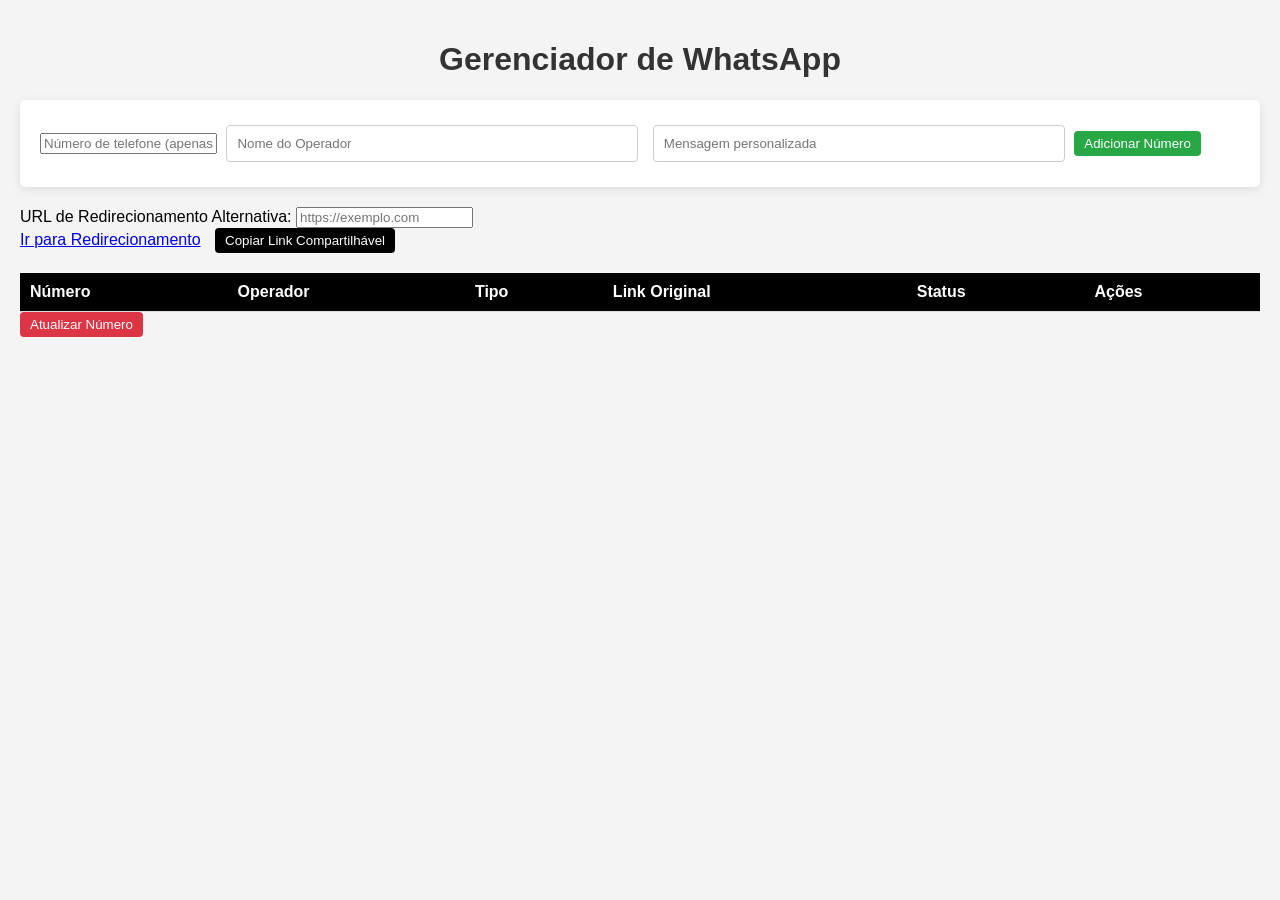
<file: index.html>
<!DOCTYPE html>
<html lang="pt-BR">
<head>
    <meta charset="UTF-8">
    <meta name="viewport" content="width=device-width, initial-scale=1.0">
    <title>Gerenciador de WhatsApp</title>
    <link rel="stylesheet" href="styles.css">
</head>
<body>
    <div class="container">
        <h1>Gerenciador de WhatsApp</h1>
        <form id="whatsappForm">
            <div class="form-group">
                <input type="tel" id="phoneNumber" 
                    pattern="[0-9]{11,}"
                    placeholder="Número de telefone (apenas números)" 
                    title="Digite apenas números, mínimo 11 dígitos"
                    required>
                <input type="text" id="operator" placeholder="Nome do Operador" required>
                <input type="text" id="message" placeholder="Mensagem personalizada">
                <button type="submit" class="btn-primary">Adicionar Número</button>
            </div>
        </form>

        <div class="fallback-section">
            <label for="fallbackUrl">URL de Redirecionamento Alternativa:</label>
            <input type="url" id="fallbackUrl" placeholder="https://exemplo.com">
            <div id="urlStatus" class="status-message"></div>
        </div>

        <div class="redirect-button">
            <a href="redirect.html" target="_blank" class="btn-redirect">Ir para Redirecionamento</a>
        </div>

        <div class="table-container">
            <table id="numbersTable">
                <thead>
                    <tr>
                        <th>Número</th>
                        <th>Operador</th>
                        <th>Tipo</th>
                        <th>Link Original</th>
                        <th>Status</th>
                        <th>Ações</th>
                    </tr>
                </thead>
                <tbody id="numbersContainer"></tbody>
            </table>
        </div>
    </div>

    <!-- Botão para atualizar o número -->
    <div class="update-section">
        <button id="updateButton" class="btn-primary">Atualizar Número</button>
    </div>

    <script src="script.js"></script>
</body>
</html>
</file>
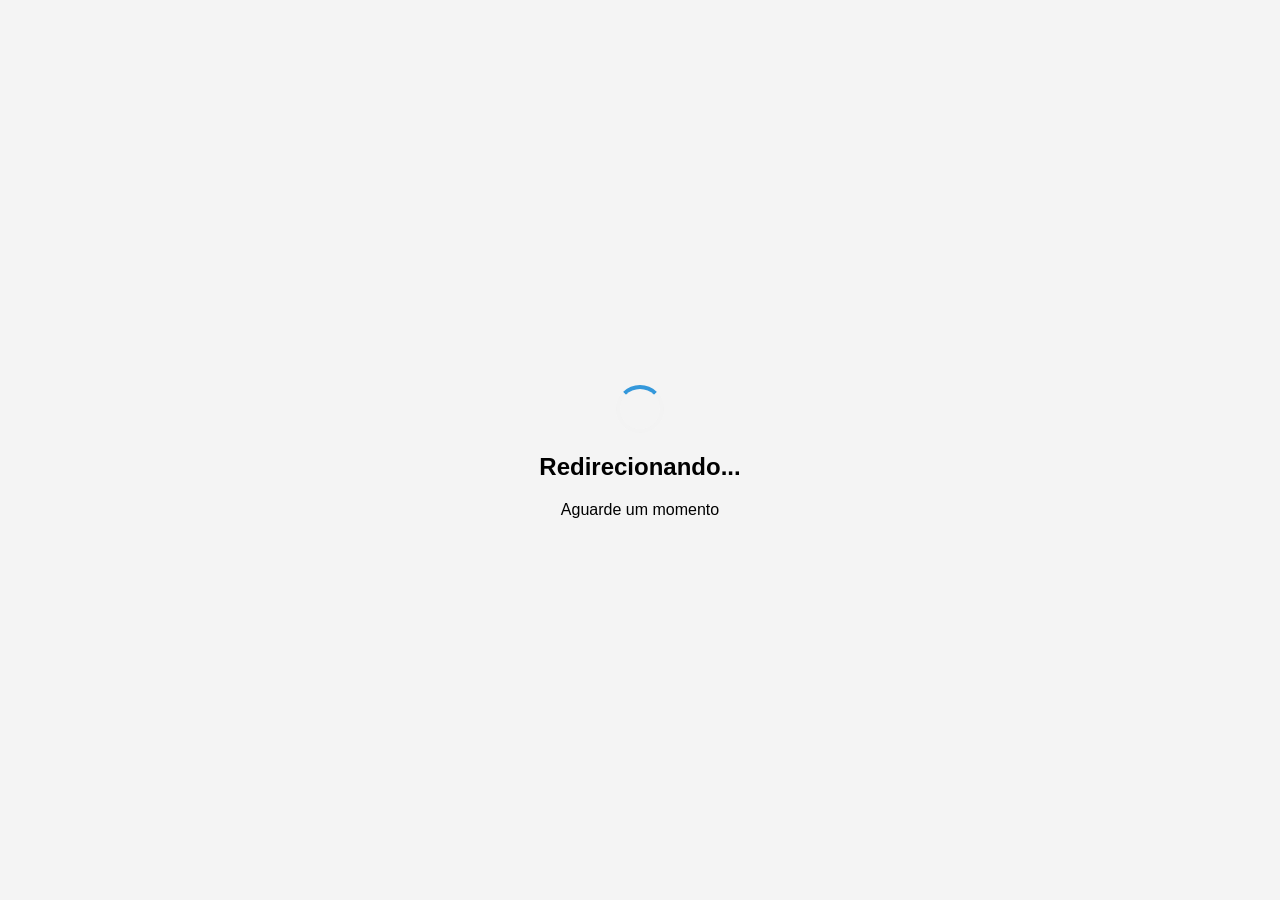
<file: redirect.html>
<!DOCTYPE html>
<html lang="pt-BR">
<head>
    <meta charset="UTF-8">
    <meta name="viewport" content="width=device-width, initial-scale=1.0">
    <title>Redirecionamento WhatsApp</title>
    <style>
        body {
            font-family: Arial, sans-serif;
            display: flex;
            justify-content: center;
            align-items: center;
            height: 100vh;
            margin: 0;
            background-color: #f4f4f4;
        }
        .loader {
            text-align: center;
        }
        .spinner {
            border: 4px solid #f3f3f3;
            border-top: 4px solid #3498db;
            border-radius: 50%;
            width: 40px;
            height: 40px;
            animation: spin 1s linear infinite;
            margin: 20px auto;
        }
        @keyframes spin {
            0% { transform: rotate(0deg); }
            100% { transform: rotate(360deg); }
        }
    </style>
</head>
<body>
    <div class="loader">
        <div class="spinner"></div>
        <h2>Redirecionando...</h2>
        <p>Aguarde um momento</p>
    </div>
    <script>
        // Função para obter parâmetros da URL de forma mais simples
        function getQueryParam(param) {
            const urlParams = new URLSearchParams(window.location.search);
            return urlParams.get(param);
        }

        // Função para decodificar dados da URL de forma mais robusta
        function decodeData(encoded) {
            try {
                return JSON.parse(atob(encoded));
            } catch (e) {
                console.error('Erro na decodificação:', e);
                return null;
            }
        }

        // Função principal de redirecionamento
        function redirectToNextNumber() {
            // Tenta obter dados da URL
            const encodedData = getQueryParam('data');
            let numbers = [];
            
            if (encodedData) {
                const decodedData = decodeData(encodedData);
                if (decodedData && Array.isArray(decodedData)) {
                    numbers = decodedData;
                }
            }

            // Se não houver números na URL, usa o localStorage
            if (numbers.length === 0) {
                try {
                    const stored = localStorage.getItem('activeNumbers');
                    if (stored) {
                        const parsed = JSON.parse(stored);
                        numbers = parsed.filter(n => n.status === 'Ativo');
                    }
                } catch (e) {
                    console.error('Erro ao ler localStorage:', e);
                }
            }

            // Obtém o índice atual
            let currentIndex = 0;
            try {
                currentIndex = parseInt(sessionStorage.getItem('currentIndex') || '0');
            } catch (e) {
                console.error('Erro ao ler índice:', e);
            }

            // Se houver números ativos
            if (numbers.length > 0) {
                // Reinicia o índice se necessário
                if (currentIndex >= numbers.length) {
                    currentIndex = 0;
                }

                // Obtém o número atual
                const number = numbers[currentIndex];

                // Incrementa o índice para o próximo uso
                currentIndex = (currentIndex + 1) % numbers.length;
                try {
                    sessionStorage.setItem('currentIndex', currentIndex.toString());
                } catch (e) {
                    console.error('Erro ao salvar índice:', e);
                }

                // Redireciona para o WhatsApp
                const message = number.message || "oii vi seu anuncio";
                const whatsappUrl = `https://wa.me/${number.phoneNumber}?text=${encodeURIComponent(message)}`;
                window.location.href = whatsappUrl;
            } else {
                // Se não houver números, tenta redirecionar para URL alternativa
                const fallbackUrl = localStorage.getItem('fallbackUrl');
                if (fallbackUrl) {
                    window.location.href = fallbackUrl;
                } else {
                    alert('Nenhum número ativo disponível!');
                    window.close();
                }
            }
        }

        // Inicia o redirecionamento após um breve delay
        setTimeout(redirectToNextNumber, 1500);
    </script>
</body>
</html>
</file>
<file: styles.css>
/* styles.css */

/* Estilo geral do corpo */
body {
    font-family: Arial, sans-serif;
    background-color: #f4f4f4;
    margin: 0;
    padding: 20px;
}

/* Estilo do cabeçalho */
h1 {
    text-align: center;
    color: #333;
}

/* Estilo do formulário */
form {
    background: #fff;
    padding: 20px;
    border-radius: 5px;
    box-shadow: 0 2px 10px rgba(0, 0, 0, 0.1);
    margin-bottom: 20px;
}

/* Estilo dos campos do formulário */
input[type="text"] {
    width: calc(33.33% - 10px);
    padding: 10px;
    margin: 5px;
    border: 1px solid #ccc;
    border-radius: 4px;
}

/* Estilo do botão de adicionar */
button {
    padding: 10px 15px;
    background-color: #28a745; /* Cor do botão Adicionar */
    color: white;
    border: none;
    border-radius: 4px;
    cursor: pointer;
}

button:hover {
    background-color: #218838; /* Hover para Adicionar */
}

/* Estilo da tabela */
table {
    width: 100%;
    border-collapse: collapse;
    margin-top: 20px;
}

th, td {
    padding: 10px;
    text-align: left;
    border-bottom: 1px solid #ddd;
}

th {
    background-color: #000; /* Faixa de cabeçalho preta */
    color: white;
}

tr:hover {
    background-color: #f1f1f1;
}

/* Estilo dos botões na tabela */
button {
    padding: 5px 10px;
    border: none;
    border-radius: 4px;
    cursor: pointer;
}

button:nth-child(1) {
    background-color: #dc3545; /* Cor para excluir */
    color: white;
}

button:nth-child(2) {
    background-color: #000; /* Cor para desativar (preto) */
    color: white; /* Texto em branco para contraste */
}

button:nth-child(1):hover {
    background-color: #c82333; /* Hover para excluir */
}

button:nth-child(2):hover {
    background-color: #333; /* Hover para desativar (um tom mais claro de preto) */
}
</file>
